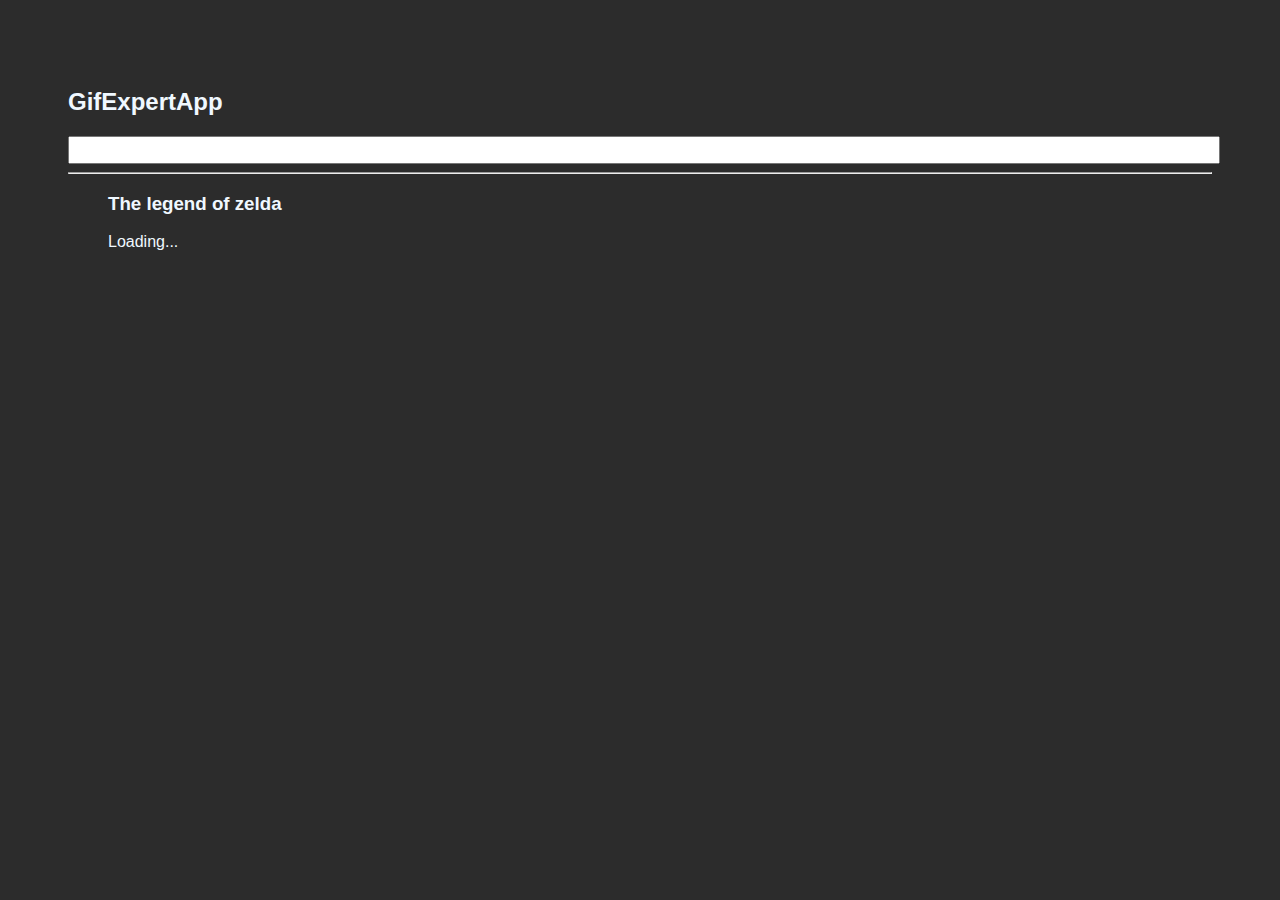
<file: docs/index.html>
<!DOCTYPE html>
<html lang="en">
	<head>
		<meta charset="utf-8" />
		<link rel="icon" href="./favicon.ico" />
		<meta name="viewport" content="width=device-width,initial-scale=1" />
		<meta name="theme-color" content="#000000" />
		<meta
			name="description"
			content="Web site created using create-react-app"
		/>
		<link rel="apple-touch-icon" href="./logo192.png" />
		<link rel="manifest" href="./manifest.json" />
		<link
			rel="stylesheet"
			href="https://cdnjs.cloudflare.com/ajax/libs/animate.css/4.1.1/animate.min.css"
		/>
		<title>GifExpertApp</title>
		<link href="./static/css/main.12606ad5.chunk.css" rel="stylesheet" />
	</head>
	<body>
		<noscript>You need to enable JavaScript to run this app.</noscript>
		<div id="root"></div>
		<script>
			!(function (e) {
				function r(r) {
					for (
						var n, p, f = r[0], i = r[1], l = r[2], c = 0, s = [];
						c < f.length;
						c++
					)
						(p = f[c]),
							Object.prototype.hasOwnProperty.call(o, p) &&
								o[p] &&
								s.push(o[p][0]),
							(o[p] = 0);
					for (n in i)
						Object.prototype.hasOwnProperty.call(i, n) && (e[n] = i[n]);
					for (a && a(r); s.length; ) s.shift()();
					return u.push.apply(u, l || []), t();
				}
				function t() {
					for (var e, r = 0; r < u.length; r++) {
						for (var t = u[r], n = !0, f = 1; f < t.length; f++) {
							var i = t[f];
							0 !== o[i] && (n = !1);
						}
						n && (u.splice(r--, 1), (e = p((p.s = t[0]))));
					}
					return e;
				}
				var n = {},
					o = { 1: 0 },
					u = [];
				function p(r) {
					if (n[r]) return n[r].exports;
					var t = (n[r] = { i: r, l: !1, exports: {} });
					return e[r].call(t.exports, t, t.exports, p), (t.l = !0), t.exports;
				}
				(p.m = e),
					(p.c = n),
					(p.d = function (e, r, t) {
						p.o(e, r) ||
							Object.defineProperty(e, r, { enumerable: !0, get: t });
					}),
					(p.r = function (e) {
						"undefined" != typeof Symbol &&
							Symbol.toStringTag &&
							Object.defineProperty(e, Symbol.toStringTag, { value: "Module" }),
							Object.defineProperty(e, "__esModule", { value: !0 });
					}),
					(p.t = function (e, r) {
						if ((1 & r && (e = p(e)), 8 & r)) return e;
						if (4 & r && "object" == typeof e && e && e.__esModule) return e;
						var t = Object.create(null);
						if (
							(p.r(t),
							Object.defineProperty(t, "default", { enumerable: !0, value: e }),
							2 & r && "string" != typeof e)
						)
							for (var n in e)
								p.d(
									t,
									n,
									function (r) {
										return e[r];
									}.bind(null, n),
								);
						return t;
					}),
					(p.n = function (e) {
						var r =
							e && e.__esModule
								? function () {
										return e.default;
								  }
								: function () {
										return e;
								  };
						return p.d(r, "a", r), r;
					}),
					(p.o = function (e, r) {
						return Object.prototype.hasOwnProperty.call(e, r);
					}),
					(p.p = "/");
				var f = (this["webpackJsonp04-gif-expert-app"] =
						this["webpackJsonp04-gif-expert-app"] || []),
					i = f.push.bind(f);
				(f.push = r), (f = f.slice());
				for (var l = 0; l < f.length; l++) r(f[l]);
				var a = i;
				t();
			})([]);
		</script>
		<script src="./static/js/2.22d30e33.chunk.js"></script>
		<script src="./static/js/main.b15478ae.chunk.js"></script>
	</body>
</html>
</file>
<file: docs/static/css/main.12606ad5.chunk.css>
*{font-family:Arial,Helvetica,sans-serif}body{padding:60px;background-color:#2c2c2c;color:#f0f8ff}input{color:grey;font-size:1.2rem;width:100%}.card-grid{flex-direction:row;flex-wrap:wrap}.card,.card-grid{display:flex;justify-content:center;align-items:center}.card{align-content:center;border:4px solid grey;border-radius:6px;overflow:hidden;margin:0 10px 10px 0;flex-direction:column}.card p{font-weight:500;padding:5px;text-align:center}.card img{max-height:170px}
/*# sourceMappingURL=main.12606ad5.chunk.css.map */
</file>
